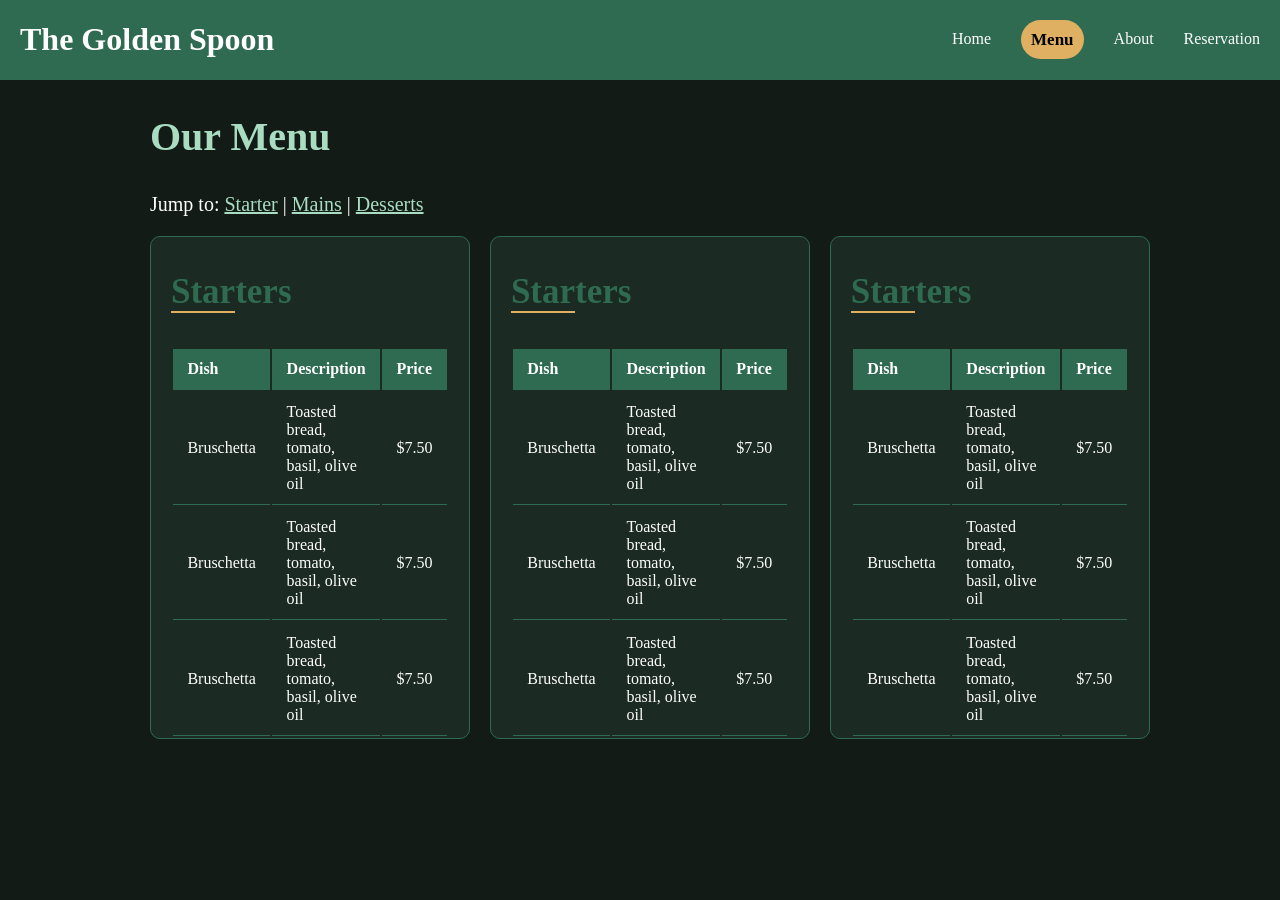
<file: menu.html>
<!doctype html>
<html lang="en">
  <head>
    <meta charset="UTF-8" />
    <meta name="viewport" content="width=device-width, initial-scale=1.0" />
    <title>Menu | The Golden Spoon</title>
    <link rel="stylesheet" href="assets/css/style.css" />
  </head>
  <body>
    <!-- header starts -->
    <header class="header">
      <h1>The Golden Spoon</h1>
      <nav>
        <ul>
          <li><a href="./">Home</a></li>
          <li><a href="#" class="active">Menu</a></li>
          <li><a href="./">About</a></li>
          <li><a href="./">Reservation</a></li>
        </ul>
      </nav>
    </header>
    <!-- header stop -->

    <!-- Menu stars  -->
    <section class="menu">
      <h1 class="menu-header">Our Menu</h1>

      <span class="jumper">
        Jump to:
        <a href="#starter">Starter</a> | <a href="#mains">Mains</a> |
        <a href="#desserts">Desserts</a>
      </span>
      <div class="card">
        <div id="starter" class="table">
        <h3><span class="line">Star</span>ters</h3>
        <table>
          <tr class="head">
            <th>Dish</th>
            <th>Description</th>
            <th>Price</th>
          </tr>
          <tr>
            <td>Bruschetta</td>
            <td>Toasted bread, tomato, basil, olive oil</td>
            <td>$7.50</td>
          </tr>
          <tr>
            <td>Bruschetta</td>
            <td>Toasted bread, tomato, basil, olive oil</td>
            <td>$7.50</td>
          </tr>
          <tr>
            <td>Bruschetta</td>
            <td>Toasted bread, tomato, basil, olive oil</td>
            <td>$7.50</td>
          </tr>
        </table>
      </div>
      <div id="mains" class="table">
        <h3><span class="line">Star</span>ters</h3>
        <table>
          <tr>
            <th>Dish</th>
            <th>Description</th>
            <th>Price</th>
          </tr>
          <tr>
            <td>Bruschetta</td>
            <td>Toasted bread, tomato, basil, olive oil</td>
            <td>$7.50</td>
          </tr>
          <tr>
            <td>Bruschetta</td>
            <td>Toasted bread, tomato, basil, olive oil</td>
            <td>$7.50</td>
          </tr>
          <tr>
            <td>Bruschetta</td>
            <td>Toasted bread, tomato, basil, olive oil</td>
            <td>$7.50</td>
          </tr>
        </table>
      </div>
      <div id="desserts" class="table">
        <h3><span class="line">Star</span>ters</h3>
        <table>
          <tr>
            <th>Dish</th>
            <th>Description</th>
            <th>Price</th>
          </tr>
          <tr>
            <td>Bruschetta</td>
            <td>Toasted bread, tomato, basil, olive oil</td>
            <td>$7.50</td>
          </tr>
          <tr>
            <td>Bruschetta</td>
            <td>Toasted bread, tomato, basil, olive oil</td>
            <td>$7.50</td>
          </tr>
          <tr>
            <td>Bruschetta</td>
            <td>Toasted bread, tomato, basil, olive oil</td>
            <td>$7.50</td>
          </tr>
        </table>
      </div>
      </div>
    </section>
    <!-- Menu ends  -->
  </body>
</html>
</file>
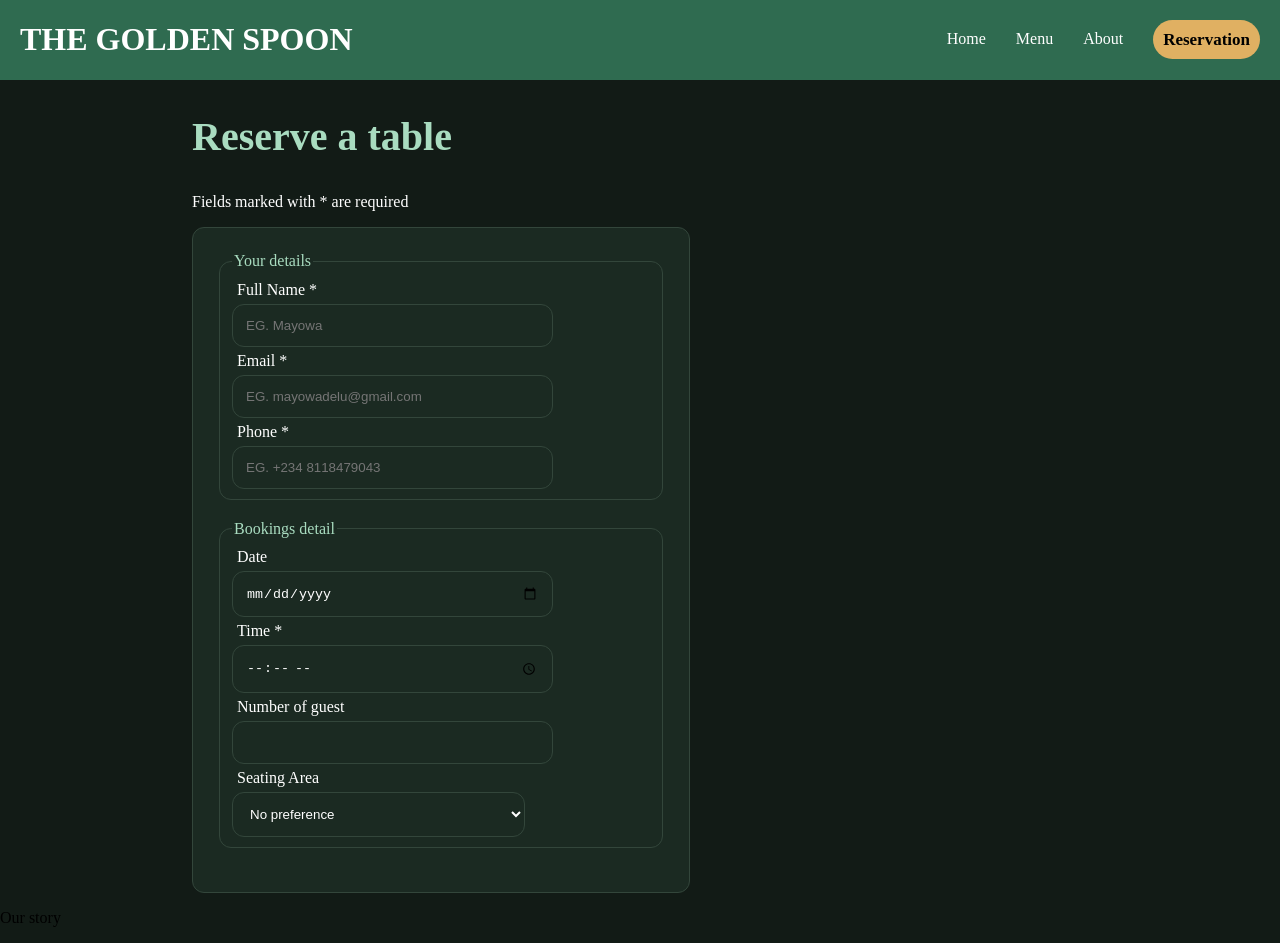
<file: admin/reservation.html>
<!DOCTYPE html>
<html lang="en">
<head>
  <meta charset="UTF-8">
  <meta name="viewport" content="width=device-width, initial-scale=1.0">
  <title>Reservation</title>
  <link rel="icon" type="image/png" href="assets/images/Screenshot.png">
  <link rel="stylesheet" href="../assets/css/style.css">
</head>
<body>
  <!-- header start  -->
   <header class="header">
    <h1>THE GOLDEN SPOON</h1>
    <nav>
      <ul>
        <li><a href="./">Home</a></li>
        <li><a href="#">Menu</a></li>
        <li><a href="#">About</a></li>
        <li><a href="" class="active">Reservation</a></li>
      </ul>
    </nav>
   </header>
   <!-- header end  -->

   <!-- reservation starts  -->
    <section class="reserve">
      <h1>Reserve a table</h1>
      <p>Fields marked with * are required</p>

      <form action="#" method="post">
        <fieldset>
          <legend>Your details</legend>

          <label for="fName">Full Name *</label>
          <input type="text" id="fName" name="name" placeholder="EG. Mayowa" required>

          <label for="email">Email *</label>
          <input type="email" id="email" name="email" placeholder="EG. mayowadelu@gmail.com" required>

          <label for="phone">Phone *</label>
          <input type="text" id="phone" name="phone" placeholder="EG. +234 8118479043" required>

        </fieldset>

        <fieldset>
          <legend>Bookings detail</legend>
          
          <label for="date">Date</label>
          <input type="date" id="date" name="date" required>

          <label for="time">Time *</label>
          <input type="time" id="time" name="time" required>

          <label for="text">Number of guest</label>
          <input type="number" id="numberofguest" name="numberofguest" max="10" min="0" required>

          <label for="Seat">Seating Area</label>
          
          <select name="seat" id="Seat" required >
            <option value="No preference">No preference</option>
            <option value="Indoor">Indoor</option>
            <option value="Terrace">Terrace</option>
            <option value="bar">Bar</option>
          </select>
        </fieldset>
      </form>
    </section>
    <!-- reservation ends  -->

    <p>
      <span class="our">Our</span> story
    </p>
</body>
</html>
</file>
<file: assets/css/style.css>
body {
  margin: 0;
  padding: 0;
  background-color: #121b16;
}
.header {
  display: flex;
  justify-content: space-between;
  align-items: center;
  background-color: #2f6b50;
  color: #fff;
  padding: 0 20px;
  position: sticky;
  top: 0;

  nav {
    ul {
      display: flex;
      gap: 30px;
      list-style: none;
      li {
        a {
          color: #fff;
          text-decoration: none;
        }
        a:hover {
          background-color: #ffffff2e;
          border-radius: 20px;
          padding: 10px;
        }
        .active {
          background-color: #e0b062;
          border-radius: 20px;
          color: #000;
          font-size: 17px;
          font-weight: 600;
          padding: 10px;
        }
      }
    }
  }
}

.reserve {
  margin: auto;
  width: 70%;
  color: #fff;

  h1 {
    font-size: 2.5rem;
    color: #a9dcc0;
  }

  form {
    width: 50%;
    background-color: #1b2a22;
    border: 1px solid #33463b;
    border-radius: 12px;
    padding: 1.5rem;

    fieldset {
      border: 1px solid #33463b;
      border-radius: 12px;
      margin-bottom:20px ;
      legend{
        color: #a9dcc0;
      }

      label {
        display: block;
        margin: 5px;
      }
      input, select{
        width: 70%;
        padding: 13px;
        background-color: transparent;
        border: 1px solid #33463b;
        border-radius: 12px;
        color: #fff;
      }
      input:hover, select:hover{
        border:2px solid #e0b062 ;
      }
    }
   
  }
}

.menu{
  margin: 10px 150px;

  h1{
    font-size: 40px;
    color: #a9dcc0;
  }
  
  .jumper{
    color: #fff;
    font-size: 20px;
    a{
      color: #a9dcc0;
    }
  }

  .card{
    display: flex;
    gap: 20px;
  }
  .table{
    border: 1px solid #2f6b50;
    border-radius: 10px;
    padding:0 20px;
    margin-top: 20px;
    background-color: #1b2a22;
    
    table{
      color:#fff
      
    }
    tr th{
      background-color: #2f6b50;
      padding: 0.7rem 0.9rem;
      text-align: left;
    }
    tr td{
      padding: 0.7rem 0.9rem;
      border-bottom: 1px solid #2f6b50;
    }
    h3{
      font-size: 35px;
      color: #2f6b50;
    }
  }
}

.line{
    border-bottom: 2px solid #e0b062;
}
</file>
